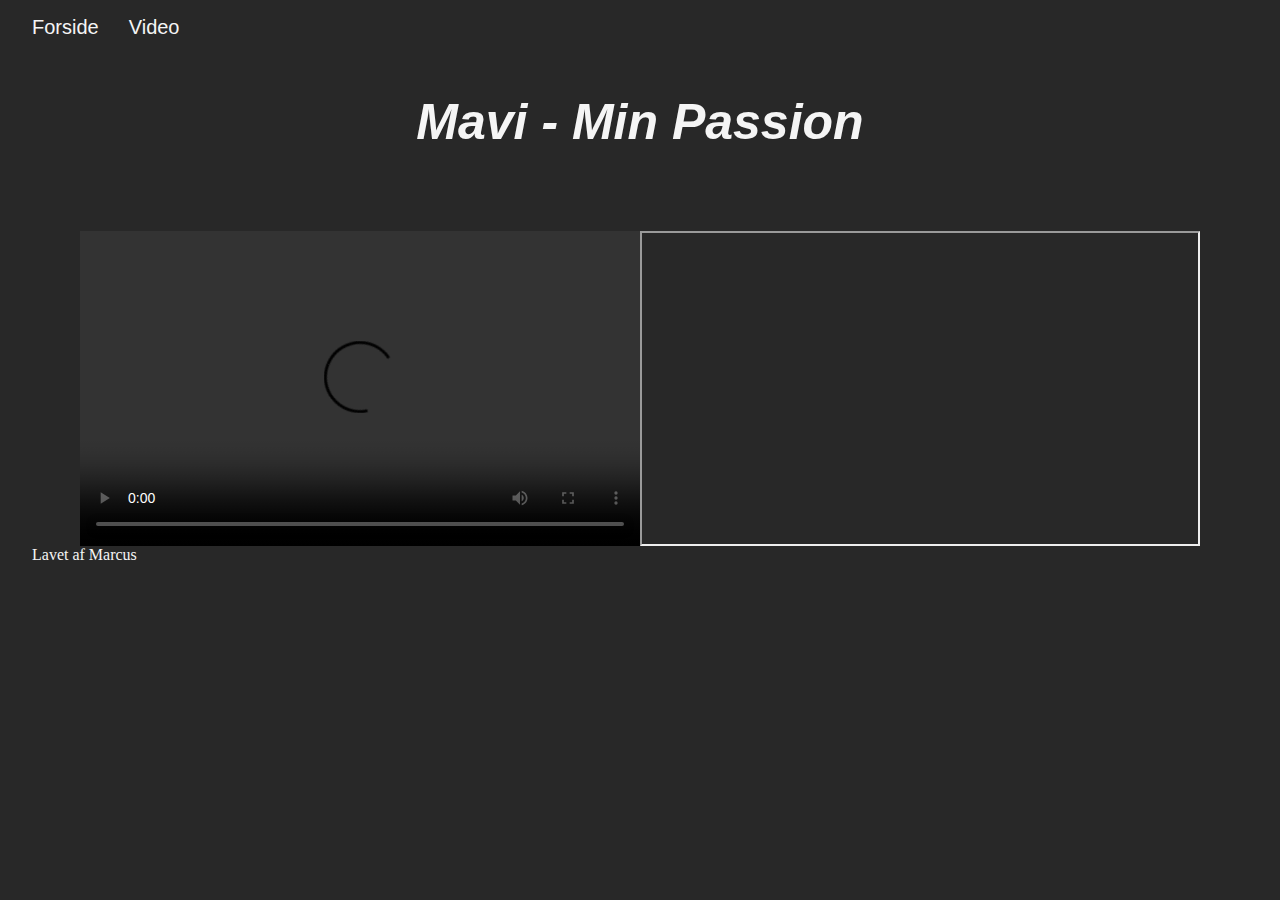
<file: video.html>
<!DOCTYPE html>
<html lang="da">

<head>
    <meta charset="UTF-8">
    <meta name="viewport" content="width=device-width, initial-scale=1.0">
    <link rel="stylesheet" href="styles.css">
    <title>Video</title>
</head>

<body>
    <header>
        <nav>
            <ul>
                <li><a href="index.html">Forside</a></li>
                <li><a href="video.html">Video</a></li>
            </ul>
        </nav>
    </header>
    <main>
        <h1>Mavi - Min Passion</h1>
        <div class="video">
            <video width="560" height="315" src="https://odoricobrumfield.dk/kea/05_indhold/mavi/mavi3.mp4"
                controls></video>
            <iframe width="560" height="315"
                src="https://www.youtube.com/embed/9z9l02xsae0?si=vGQ6sJ64-sQitffg"></iframe>
        </div>
    </main>

    <footer>Lavet af Marcus</footer>

</body>

</html>
</file>
<file: styles.css>
* {
  margin: 0;
  padding: 0;
  box-sizing: border-box;
}
img {
  width: 100%;
  height: auto;
  display: block;
}

body {
  background-color: rgb(40, 40, 40);
}

header {
  top: 0;
  padding: 1rem 2rem;
  box-shadow: 0 12px 28px 0 rgb(0, 0, 0 / 30%);
  display: flex;
  justify-content: space-between;
  align-items: baseline;
}

header nav a:hover {
  color: #7e8245;
}

header nav ul {
  display: flex;
  justify-content: space-between;
  list-style: none;
  margin: 0;
  padding: 0;
  padding-bottom: 0.4rem;
  gap: 30px;
  overflow-x: auto;
}

header nav a {
  text-decoration: none;
  font-family: "rockwell", sans-serif;
  font: 400;
  color: whitesmoke;
  font-size: 20px;
}

footer {
  color: whitesmoke;
  padding-left: 2rem;
}

.forside {
  background-image: url(images/mavi2.webp);
  background-repeat: no-repeat;
  aspect-ratio: 16/9;
  width: 100%;
  height: 100%;
}

.forside h1,
h2 {
  font-family: "rockwell", sans-serif;
  font-weight: 700;
  font-style: italic;
  font-size: 100px;
  color: whitesmoke;
  border: solid 10px;
  margin-bottom: 1rem;
  padding-left: 1rem;
  padding-right: 1rem;
}

.bars {
  text-align: center;
  max-width: 30ch;
  margin: auto;
  margin-top: 3rem;
  font-family: "rockwell", sans-serif;
  font-weight: 400;
  font-style: italic;
  line-height: 40px;
  font-size: 20px;
  color: white;
}

.video {
  margin-top: 5rem;
}

h1 {
  font-family: "rockwell", sans-serif;
  font-weight: 700;
  font-style: italic;
  font-size: 50px;
  color: whitesmoke;
  text-align: center;
  margin-top: 2rem;
}

@media (min-width: 800px) {
  .galleri {
    display: grid;
    grid-template-columns: 1fr 1fr;
    grid-template-rows: 1fr 1fr;
    padding: 8rem;
    gap: 10px;
  }

  .img1 {
    grid-column: 1/2;
    grid-row: 1/3;
  }
  .img2 {
    grid-column: 2/3;
    grid-row: 1/2;
  }
  .img3 {
    grid-column: 2/3;
    grid-row: 2/3;
  }

  .forside {
    position: relative;
    display: flex;
    align-items: center;
    justify-content: center;
    flex-direction: column;
  }

  .video {
    display: flex;
    align-items: center;
    justify-content: center;
  }
}
</file>
